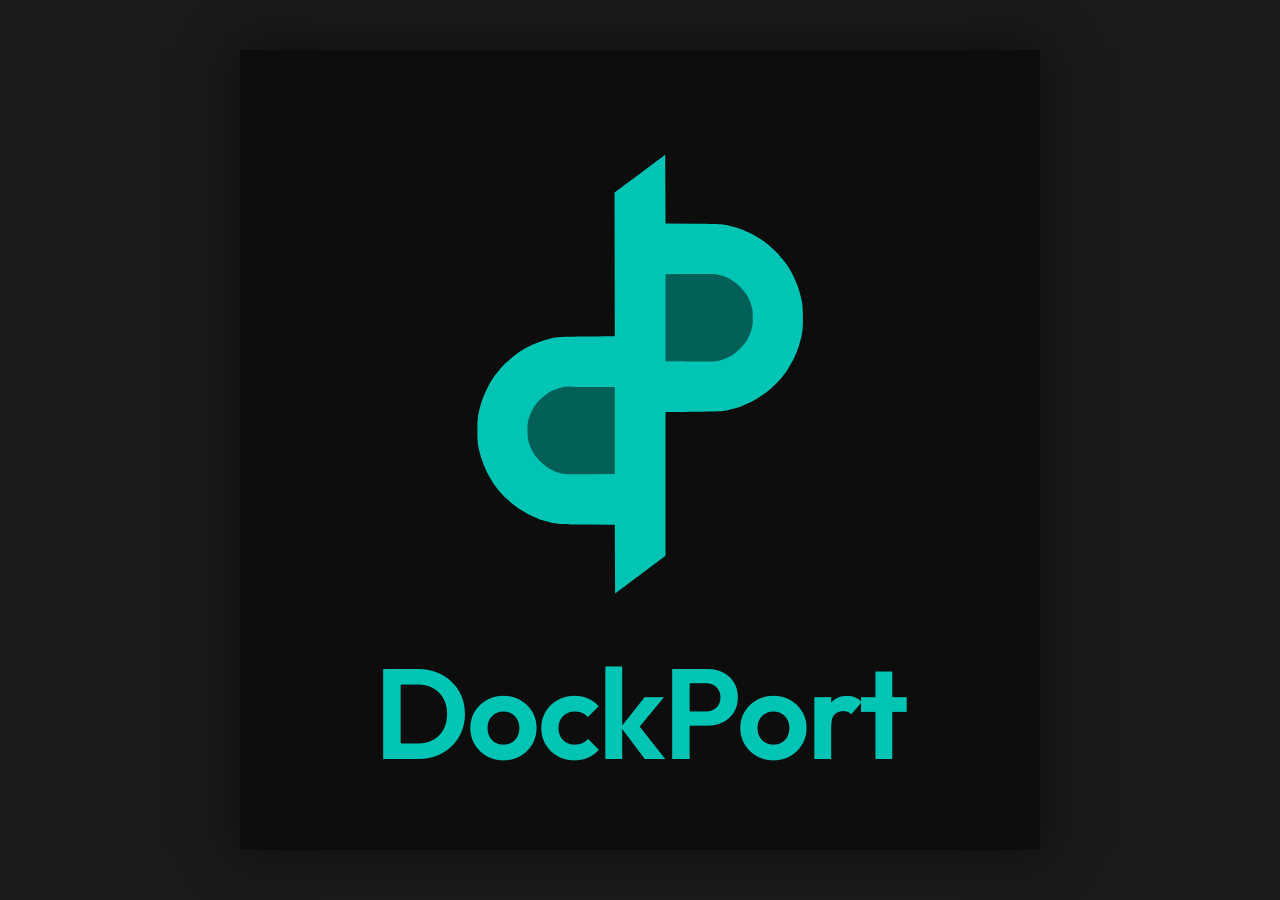
<file: brand.html>
<!DOCTYPE html>
<html lang="en">
<head>
    <meta charset="UTF-8">
    <meta name="viewport" content="width=device-width, initial-scale=1.0">
    <title>DockPort Logo Export</title>
    <link rel="preconnect" href="https://fonts.googleapis.com">
    <link rel="preconnect" href="https://fonts.gstatic.com" crossorigin>
    <link href="https://fonts.googleapis.com/css2?family=Outfit:wght@600&display=swap" rel="stylesheet">
    <style>
        :root {
            --bg-color: #0d0d0d;
            --primary-teal: #00c4b4;
        }

        * {
            margin: 0;
            padding: 0;
            box-sizing: border-box;
        }

        body {
            background-color: #1a1a1a;
            display: flex;
            justify-content: center;
            align-items: center;
            min-height: 100vh;
            margin: 0;
            font-family: 'Outfit', sans-serif;
        }

        .logo-canvas {
            width: 800px;
            height: 800px;
            background-color: var(--bg-color);
            display: flex;
            flex-direction: column;
            justify-content: center;
            align-items: center;
            position: relative;
            box-shadow: 0 0 50px rgba(0,0,0,0.5);
            padding: 0;
        }

        .logo-img {
            width: 500px; /* Adjusted size for better visual weight */
            height: auto;
            margin-bottom: 1.5rem;
        }

        .logo-text {
            font-size: 8rem; /* Slightly larger text */
            font-weight: 600;
            color: var(--primary-teal);
            letter-spacing: -0.02em;
            text-align: center;
            line-height: 1;
        }
    </style>
</head>
<body>
    <div class="logo-canvas">
        <img src="assets/images/DPL.svg" alt="DockPort Logo" class="logo-img">
        <h1 class="logo-text">DockPort</h1>
    </div>
</body>
</html>
</file>
